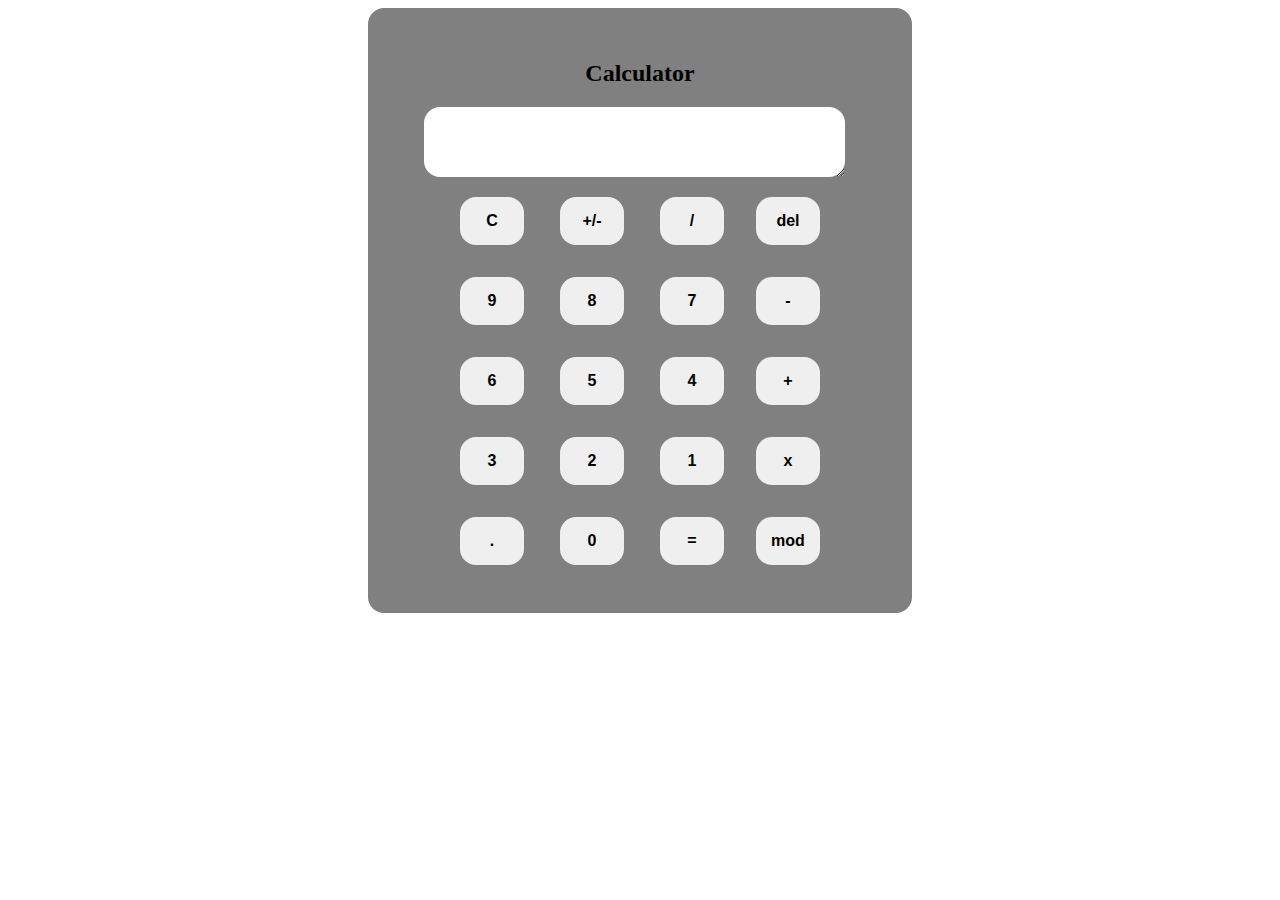
<file: Basic JS Projects/calculator/index.html>
<!DOCTYPE html>
<html lang="en">
<head>
    <meta charset="UTF-8">
    <meta name="viewport" content="width=device-width, initial-scale=1.0">
    <title>Calculator</title>
    <style>
        .CaculatorContainer{
            display: flex;
            flex-direction: column;
            justify-content: center;
            align-items: center;
            margin: auto;
            width: 30rem;
            background-color: grey;
            padding:2rem;
            border-radius: 1rem;

        }
        .screen-container{
            width: 90%;
        }
        .input-container{
            display:flex ;
        }
        .screen{
            width:90%;
            border-radius: 1rem;
            padding:1rem;
            border: none;
            text-align: right;
            font-weight: 700;
            font-size: 1rem;
            max-height:4rem;
            max-width: 90%;
        }
        .side-container{
            display: flex;
            flex-direction: column;
        }
        div>button{
            border: none;
            color: black;
            margin:1rem;
            width: 4rem;
            height: 3rem;
            border-radius: 1rem;
            font-weight: 700;
            font-size: 1rem;
        }
        div>button:hover{
            background-color: lightgrey;
        }
    </style>
    <script defer>
        let num1,num2,opr;

        const handleOnclick=(e)=>{
            const screen=document.getElementById("screen");
            if(screen.value==="0")
                screen.value=e.target.value;
            else
                screen.value+=(e.target.value);
        };
        const handleOnclear=()=>{
            const screen=document.getElementById("screen");
            screen.value="0";
        }
        const operationHandleOnclick=(e)=>{
            const screen=document.getElementById("screen");
            if(screen.value==="0")
                alert("Enter something")
            else{
                let c=screen.value.slice(-1);
                if(c==="+" || c==="-" || c==="x" || c==="/" )
                    alert("can't have 2 concurrent operators")
                else
                    screen.value+=(e.target.value);
            }
        }
        const handleOnclickdel=()=>{
            const screen=document.getElementById("screen");
            if(screen.value!="0")
            screen.value=(screen.value.substring(0,screen.value.length-1));
        if (screen.value.length===0)
        screen.value="0";
        }
        const handleEvalOnclick=()=>{
            const screen=document.getElementById("screen");
            screen.value+="\n"+eval(screen.value);
        }
    </script>
</head>
<body>
    <div class="CaculatorContainer">
        <h2>Calculator</h2>
        <div class="screen-container">
            <textarea class="screen" id="screen" value="0"></textarea>
        </div>
        <div class="input-container">
            <div class="button-container">
                <div>
                    <button value="C" onClick="handleOnclear(event)">C</button>
                    <button value="+/-" onClick="handleOnclick(event)">+/-</button>
                    <button value="/" onClick="operationHandleOnclick(event)">/</button>
                </div>
                <div>
                    <button value="9" onClick="handleOnclick(event)">9</button>
                    <button value="8" onClick="handleOnclick(event)">8</button>
                    <button value="7" onClick="handleOnclick(event)">7</button>
                </div>
                <div>
                    <button value="6" onClick="handleOnclick(event)">6</button>
                    <button value="5" onClick="handleOnclick(event)">5</button>
                    <button value="4" onClick="handleOnclick(event)">4</button>
                </div>
                <div>
                    <button value="3" onClick="handleOnclick(event)">3</button>
                    <button value="2" onClick="handleOnclick(event)">2</button>
                    <button value="1" onClick="handleOnclick(event)">1</button>
                </div>
                <div>
                    <button value="." onClick="handleOnclick(event)">.</button>
                    <button value="0" onClick="handleOnclick(event)">0</button>
                    <button value="=" onClick="handleEvalOnclick(event)">=</button>
                </div>
            </div>

            <div class="side-container">
                <button value="delete" onClick="handleOnclickdel(event)">del</button>
                <button value="-" onClick="operationHandleOnclick(event)">-</button>
                <button value="+" onClick="operationHandleOnclick(event)">+</button>
                <button value="*" onClick="operationHandleOnclick(event)">x</button>
                <button value="%" onClick="operationHandleOnclick(event)">mod</button>
            </div>
        </div>
    </div>
</body>
</html>
</file>
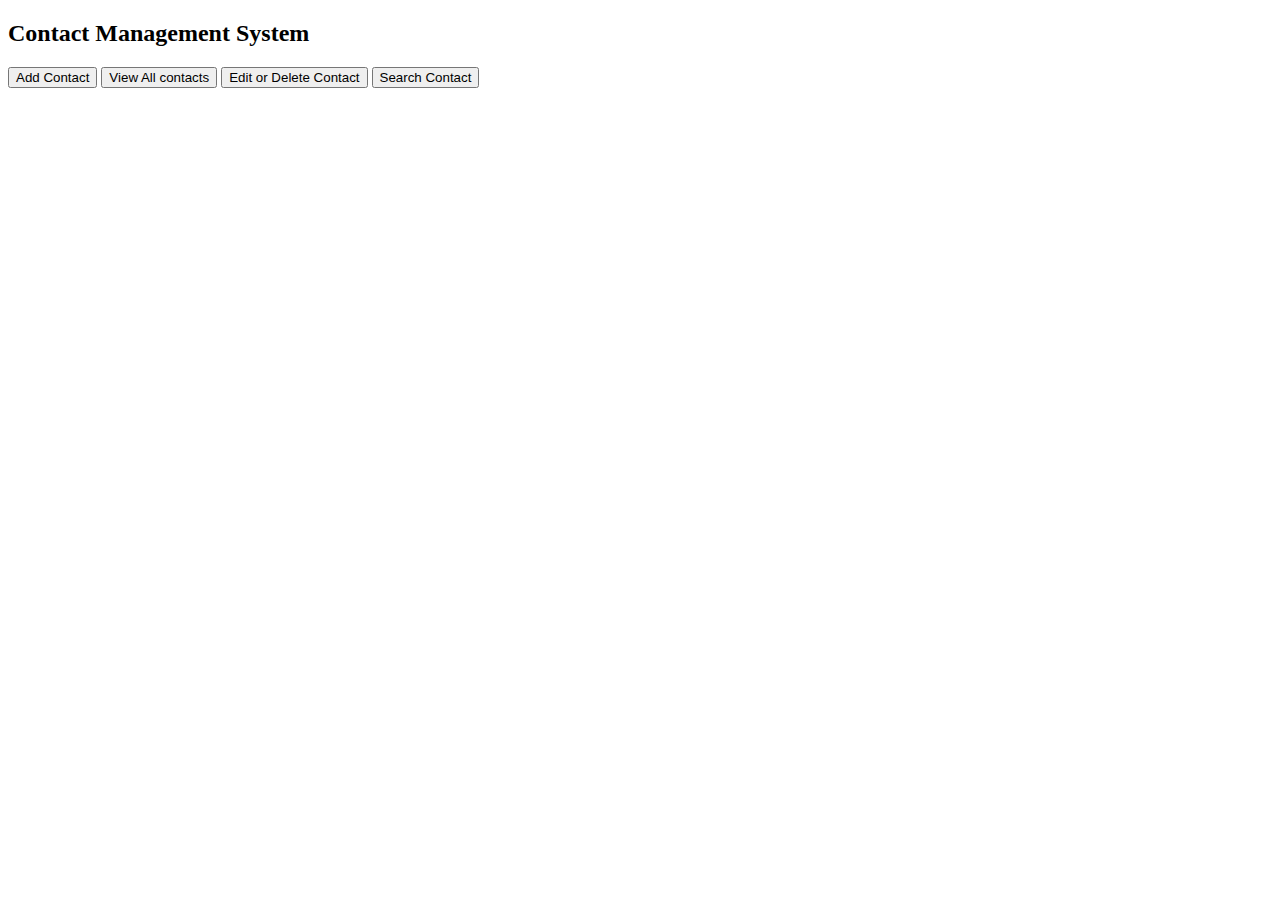
<file: Basic JS Projects/Contacts-manager/index.html>
<!DOCTYPE html>
<html lang="en">
<head>
    <meta charset="UTF-8">
    <meta name="viewport" content="width=device-width, initial-scale=1.0">
    <title>Document</title>
    <link rel="stylesheet" href="./style.css">
</head>
<body>
    <script src="./script.js" defer></script>
    <div class="main-wrapper">
        <h2>Contact Management System</h2>
        <div>
            <button onclick="addContact()">Add Contact</button>
            <button onclick="viewList()">View All contacts</button>
            <button onclick="editAndModifyContacts()">Edit or Delete Contact</button>
            <button onclick="searchContactTab()">Search Contact</button>
        </div>

        <div class="modal" id="modal">

            <div class="addContactTab" id="addContactTab">
                <div class="modalHeader">
                    <h3>Add Contact</h3>
                    <div onclick="closeModal()" class="close">x</div>
                </div>
                <div class="addContact">
                    <label>Name <input type="text" placeholder="Enter Name" id="name"></label><br>
                    <label>Phone <input type="number" placeholder="Enter Phone Number" id="phone"></label><br>
                    <label>Email <input type="email" placeholder="Enter Email" id="email"></label><br>
                    <label>Address <textarea name="textarea1" id="address" height="2rem" width="4rem" placeholder="Enter Address"></textarea></label><br>
                    <button onclick="SubmitData()">Submit</button>
                </div>
            </div>

            <div class="viewAllContacts" id="viewAllContacts"></div>

            <div class="searchContact" id="searchContact">
                <div>
                    <div class="modalHeader">
                    <h3>Search Contact</h3>
                    <div onclick="closeModal()" class="close">x</div>
                </div>
                    <input type="text" placeholder="Enter Name" id="SearchKey">
                    <button onclick="searchContacts()">Search</button>
                </div>
                <div class="searchResult" id="searchResult"></div>
            </div>

            <div class="editContactTab" id="editContactTab">
                <div class="modalHeader">
                    <h3>Edit or delete Contact</h3>
                    <div onclick="closeModal()" class="close">x</div>
                </div>
                <div>
                    <div id="editContactTabResult"></div>
                </div>
            </div>

        </div>

    </div>
</body>
</html>
</file>
<file: Basic JS Projects/Contacts-manager/style.css>
.main-wrapper{
    
}
.modal {
    display: none; /* Hidden by default */
    position: fixed; /* Stay in place */
    z-index: 1; /* Sit on top */
    left: 40%;
    top: 20%;
    min-width: 20rem; /* Full width */
    min-height: 20rem;
    height: fit-content; /* Full height */
    width: fit-content;
    overflow: auto; /* Enable scroll if needed */
    background-color: rgba(100,100,100,0.4); /* Black w/ opacity */
    padding: 2rem;
    padding-top: 0;
    padding-bottom: 0;
    border-radius: 2rem;
}

.close{
    cursor: pointer;
    padding:1rem;
}

.modalHeader{
    display: flex;
    justify-content: space-between;
}
.addContact{
    display: flex;
    flex-direction: column;
    gap: 1rem;
}
.addContactTab,.viewAllContacts,.searchContact,.editContact{
    display: none;
}
.searchContact{
    flex-direction: column;
}
.close{
    display: flex;
    justify-content: flex-end;
}
</file>
